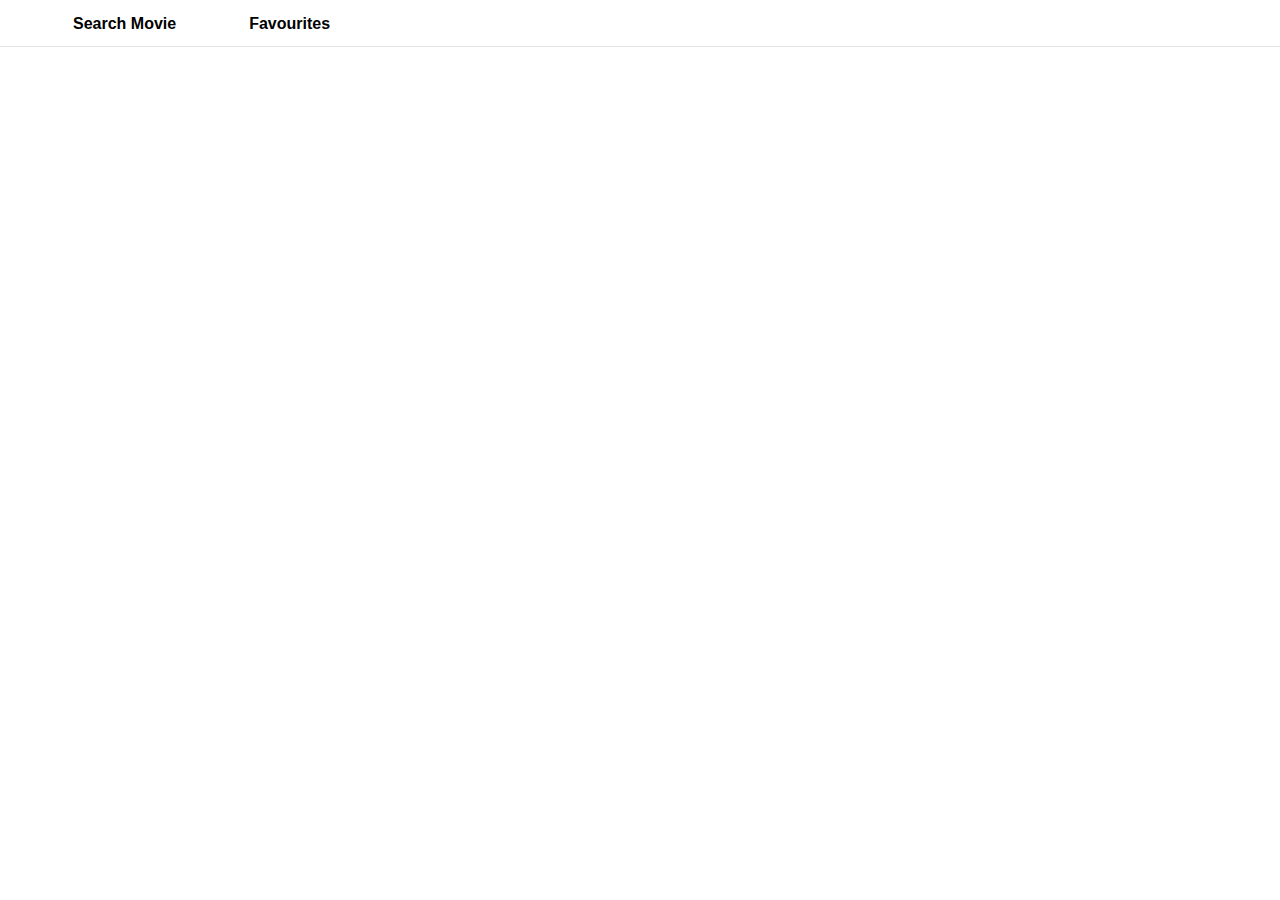
<file: Vyhladavanie filmov/index.html>
<!DOCTYPE html>
<html lang="en">
<head>
    <meta charset="UTF-8">
    <meta http-equiv="X-UA-Compatible" content="IE=edge">
    <meta name="viewport" content="width=device-width, initial-scale=1.0">
    <link rel="stylesheet" href="css/style.css">
    <link rel="stylesheet" href="css/normalize.css">
    <title>Vyhladavanie Filmov</title>
</head>
<body>
    <header>
        <div>
            <div class="menu">
                <a href="search.html" class="spacing">Search Movie</a>
                <a href="favourites.html" class="spacing">Favourites</a>
            </div> 
        </div>
    </header>
</body>
</html>
</file>
<file: Vyhladavanie filmov/css/style.css>
html {
    box-sizing: border-box;
}
*, *:before, *:after {
    box-sizing: inherit;
}
.menu {
    display: flex;
    text-decoration: none;
    border-bottom: 1px solid rgb(226 226 226);
    padding-bottom: 13px;
    margin-top: 15px;
}
.spacing {
    margin-left: 48px;
    text-decoration: none;
    padding-left: 25px;
    color: black;
    font-family: Arial, Helvetica, sans-serif;
    font-weight: bold;
}
.search-container {
    margin-top: 55px;
    text-align: center;
    font-family: 'Lucida Sans', 'Lucida Sans Regular', 'Lucida Grande', 'Lucida Sans Unicode', Geneva, Verdana, sans-serif;
}
.data {
    font-size: 10px;
    color: rgb(226 226 226);
    margin-top: -10px;
}
.form-control {
    border: 2px solid rgb(226 226 226);
    margin-top: 10px;
    width: 350px;
    font-size: 13px;
    height: 35px;
}
.data {
    margin-top: 35px;
}
.icon {
    position: absolute;
    margin: -7px 0px 0px -7px
}
.search-list{
    position: relative;
    right: 0;
    top: 100%;
    max-height: 500px;
    overflow-y: scroll;
    z-index: 100;
    max-width: 400px;
    margin: 0 auto;
}
.search-list .search-list-item{
    background-color: var(--light-dark-color);
    padding: 0.5rem;
    border-bottom: 1px solid var(--dark-color);
    width: calc(350px - 8px);
    color: rgb(0, 0, 0);
    cursor: pointer;
    -webkit-transition: background-color 200ms ease;
    -o-transition: background-color 200ms ease;
    transition: background-color 200ms ease;
}
.search-list .search-list-item:Hover{
    background-color: #1f1f1f;
}
.search-list-item{
    display: -webkit-box;
    display: -ms-flexbox;
    display: flex;
    -webkit-box-align: center;
        -ms-flex-align: center;
            align-items: center;
    
}
.search-item-thumbnail img{
    width: 40px;
    margin-right: 1rem;
    border-radius: 50%;
}
.search-item-info h3{
    font-weight: 600;
    font-size: 1rem;
}
.search-item-info p{
    font-size: 0.8rem;
    margin-top: 0.5rem;
    font-weight: 600;
    opacity: 0.6;
}

/* thumbnail */
.search-list::-webkit-scrollbar{
    width: 8px;
}
.search-list::-webkit-scrollbar-track{
    -webkit-box-shadow: inset 0 0 6px rgba(0, 0, 0, 0.3);
            box-shadow: inset 0 0 6px rgba(0, 0, 0, 0.3);
}
.search-list::-webkit-scrollbar-thumb{
    background-color: var(--yellow-color);
    outline: none;
    border-radius: 10px;
}
</file>
